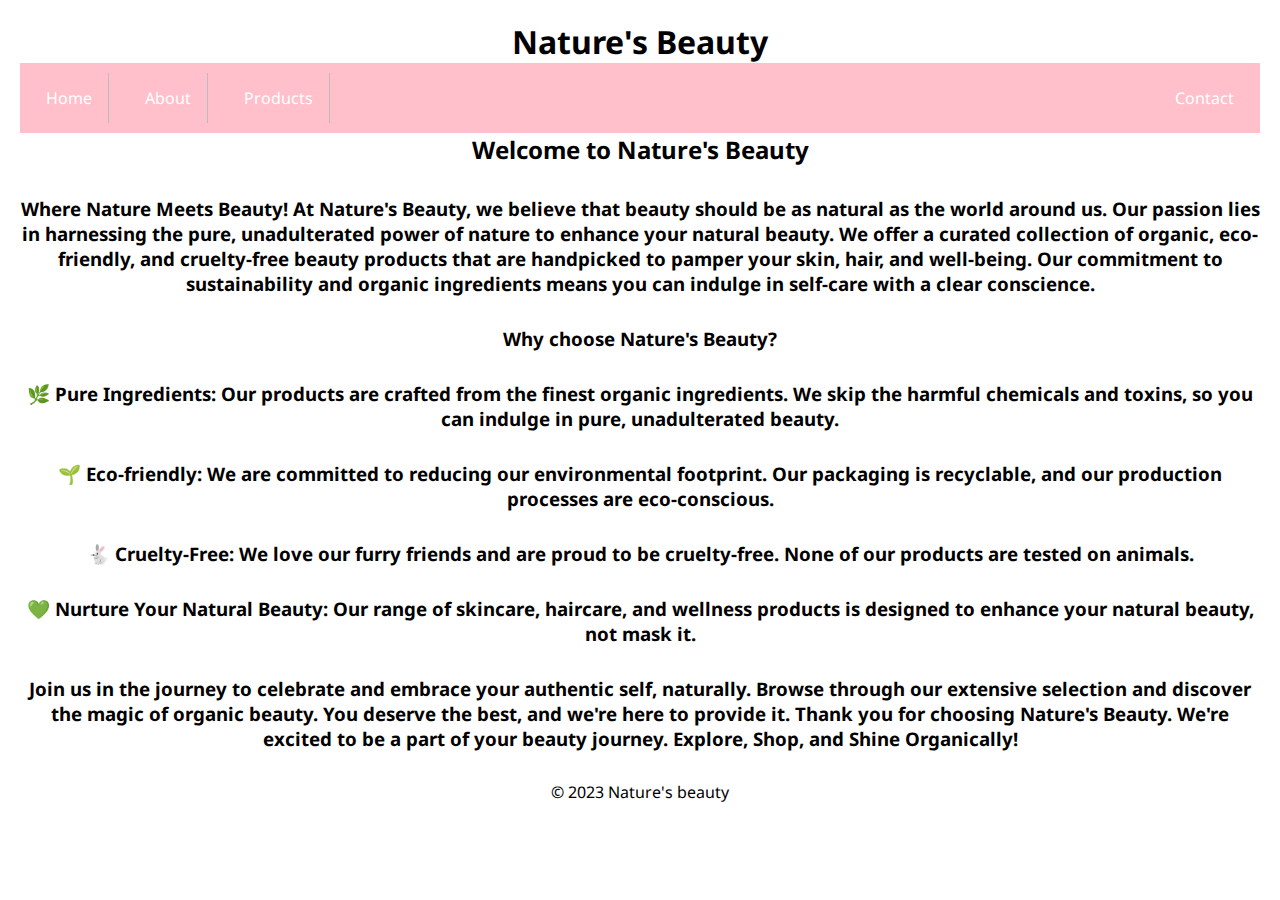
<file: index.html>
<!DOCTYPE html>
<html>
<head>
    <meta charset="UTF-8">
    <title>Nature's Beauty</title>
    <link rel="stylesheet"href="../CSS/styles.css">
    <style>
        p {
            margin-bottom: 30px;
        }
    </style>
</head>
<body id="body-img">
    <style>
        @import url('https://fonts.googleapis.com/css2?family=Frank+Ruhl+Libre&family=Lobster&family=Noto+Sans&family=PT+Sans:ital@1&display=swap');
      </style>
    <header>
        <h1>Nature's Beauty</h1>
        <nav>
            <ul>
                <li><a href="./index.html">Home</a></li>
                <li><a href="./HTML/about.html">About</a></li>
                <li><a href="./HTML/product.html">Products</a></li>
                <li style="float:right"><a href="./HTML/contact.html">Contact</a></li>
            </ul>
        </nav>



        <div class="bodyhome">
        <h2><p>Welcome to Nature's Beauty</p></h2>
        <div><h3><p>Where Nature Meets Beauty!

            At Nature's Beauty, we believe that beauty should be as natural as the world around us. Our passion lies in harnessing the pure, unadulterated power of nature to enhance your natural beauty.
            
            We offer a curated collection of organic, eco-friendly, and cruelty-free beauty products that are handpicked to pamper your skin, hair, and well-being. Our commitment to sustainability and organic ingredients means you can indulge in self-care with a clear conscience.</p></h3></div>


            
            <h3><p> Why choose Nature's Beauty?
            
            <p>🌿 Pure Ingredients: Our products are crafted from the finest organic ingredients. We skip the harmful chemicals and toxins, so you can indulge in pure, unadulterated beauty.</p>
            
            <p>🌱 Eco-friendly: We are committed to reducing our environmental footprint. Our packaging is recyclable, and our production processes are eco-conscious.</p>
            
           <p>🐇 Cruelty-Free: We love our furry friends and are proud to be cruelty-free. None of our products are tested on animals.</p> 
            
            <p>💚 Nurture Your Natural Beauty: Our range of skincare, haircare, and wellness products is designed to enhance your natural beauty, not mask it.</p>
            
            Join us in the journey to celebrate and embrace your authentic self, naturally. Browse through our extensive selection and discover the magic of organic beauty. You deserve the best, and we're here to provide it.
            
            Thank you for choosing Nature's Beauty. We're excited to be a part of your beauty journey.
            
            Explore, Shop, and Shine Organically!</p></h3>
        </div>
        <p>&copy; 2023 Nature's beauty</p>
    </footer>
</body>
</html>
</file>
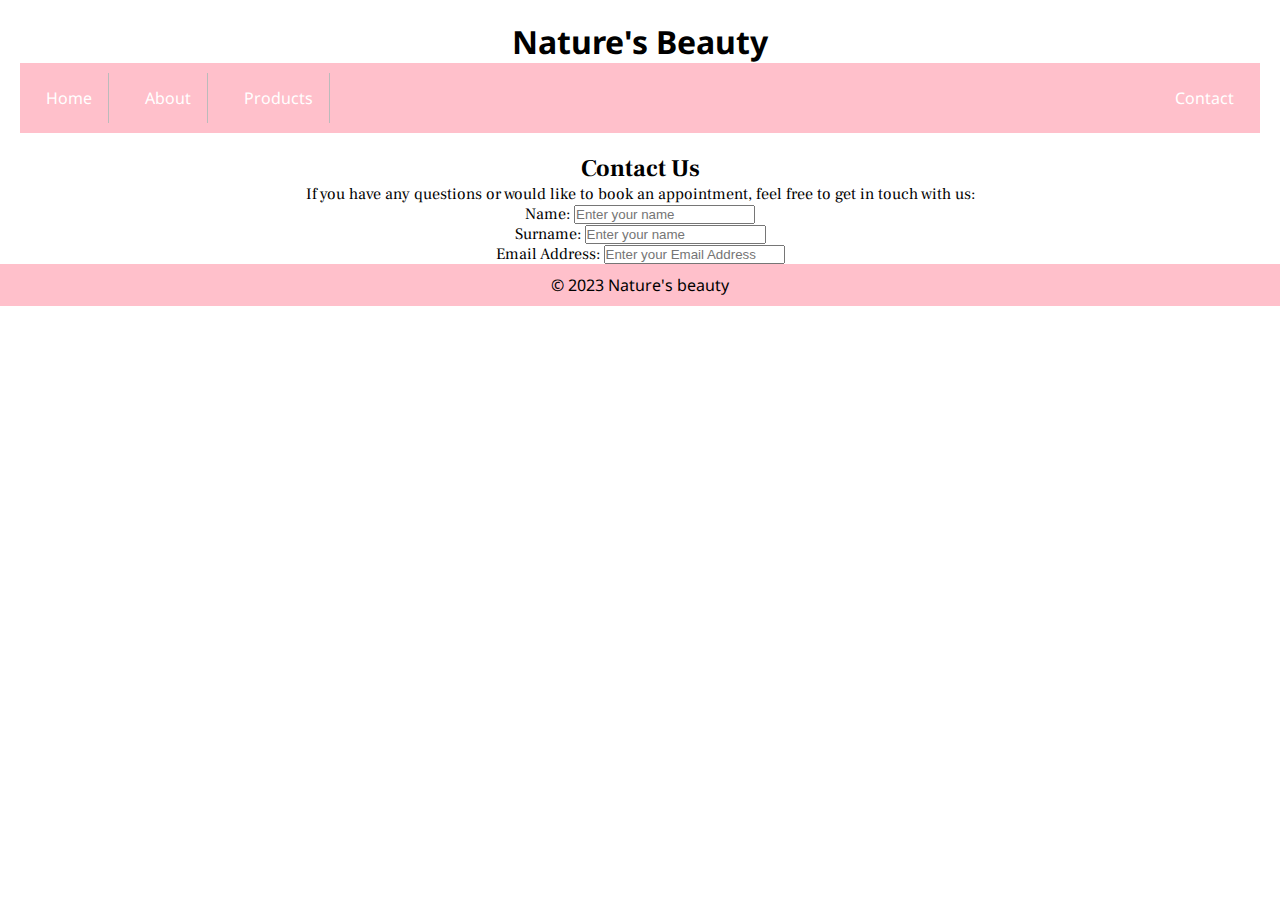
<file: HTML/contact.html>
<!DOCTYPE html>
<html>
<head>
    <meta charset="UTF-8">
    <title>Nature's Beauty</title>
    <link rel="stylesheet" href="../CSS/styles.css">
</head>
<body>
    <style>
        @import url('https://fonts.googleapis.com/css2?family=Frank+Ruhl+Libre&family=Lobster&family=Noto+Sans&family=PT+Sans:ital@1&display=swap');
      </style>
    <header>
        <h1>Nature's Beauty</h1>
        <nav>
            <ul>
                <li><a href="../index.html">Home</a></li>
                <li><a href="./about.html">About</a></li>
                <li><a href="./product.html">Products</a></li>
                <li style="float:right"><a href="./contact.html">Contact</a></li>
            </ul>
        </nav>
    </header>
    <main>
        <h2>Contact Us</h2>
        <p>If you have any questions or would like to book an appointment, feel free to get in touch with us:</p>
        <form action="">
            <div class="inputGroup">
                <span>
                    Name: <input type="text" placeholder="Enter your name" required>
                </span>
            </div>
            <div class="inputGroup">
                <span>
                    Surname: <input type="text" placeholder="Enter your name" required>
                </span>
            </div>
            <div class="inputGroup">
                <span>
                    Email Address: <input type="text" placeholder="Enter your Email Address" required>
                </span>
            </div>
        </form>
    </main>
    <footer>
        <p>&copy; 2023 Nature's beauty

        </p>
    </footer>
</body>
</html>
</file>
<file: CSS/styles.css>
*,
*::after,
*::before {
  margin: 0;
  padding: 0;
  box-sizing: border-box;
}
/* styles.css */
body {
  font-family: "Frank Ruhl Libre", serif;
  text-align: center;
  /* background-image: url("https://i.postimg.cc/CMZymgvg/n2.png"); */
  background-blend-mode: darken;
  background-size: cover;
  background-position: center;
}

header {
  font-family: "Dancing Script", cursive;
  font-family: "Frank Ruhl Libre", serif;
  font-family: "Noto Sans", sans-serif;
  padding: 20px;
  text-align: center;
}

nav ul {
  list-style: none;
  padding: 0;
}

nav li {
  display: inline;
  margin: 10px;
}

section {
  padding: 20px;
}

.service,
.product {
  text-align: center;
  margin: 20px;
}

#contact.img{
  background-image: url(https://i.postimg.cc/s2921sgB/Screenshot-2023-10-24-085416.png);
  background-size: cover;
  background-repeat: no-repeat;
  background-attachment: fixed;
}

img {
  width: 40%;
  aspect-ratio: 1/1;
  object-fit: cover;
  object-position: center;
}

footer {
  font-family: "Dancing Script", cursive;
  font-family: "Frank Ruhl Libre", serif;
  font-family: "Noto Sans", sans-serif;
  text-align: center;
  background-color: #ffc0cb;
  padding: 10px;
}

/* Nav */

ul {
  list-style-type: none;
  margin: 0;
  padding: 0;
  overflow: hidden;
  background-color: #ffc0cb;
}

li {
  float: left;
  border-right: 1px solid #bbb;
}

li:last-child {
  border-right: none;
}

li a {
  display: block;
  color: white;
  text-align: center;
  padding: 14px 16px;
  text-decoration: none;
}

li a:hover:not(.active) {
  background-color: #111;
}
.product{
    margin: 1;
    padding: 0;
}

/* 
.product{
    display: grid;
    grid-template-columns: 1fr 1fr 1fr;
    grid-template-rows: 1fr 1fr 1fr;
    grid-template-areas: 
    "firstHeading secondHeading"
    "data1        data2"
    "data4        data5"
    ;
} */

#body-img{
    background-image: url(https://i.postimg.cc/s2921sgB/Screenshot-2023-10-24-085416.png);
}



#sec1{
    grid-area: firstHeading;
    padding: 20px;
}

#sec2{
    grid-area: secondHeading;
    padding: 20px;
}
</file>
